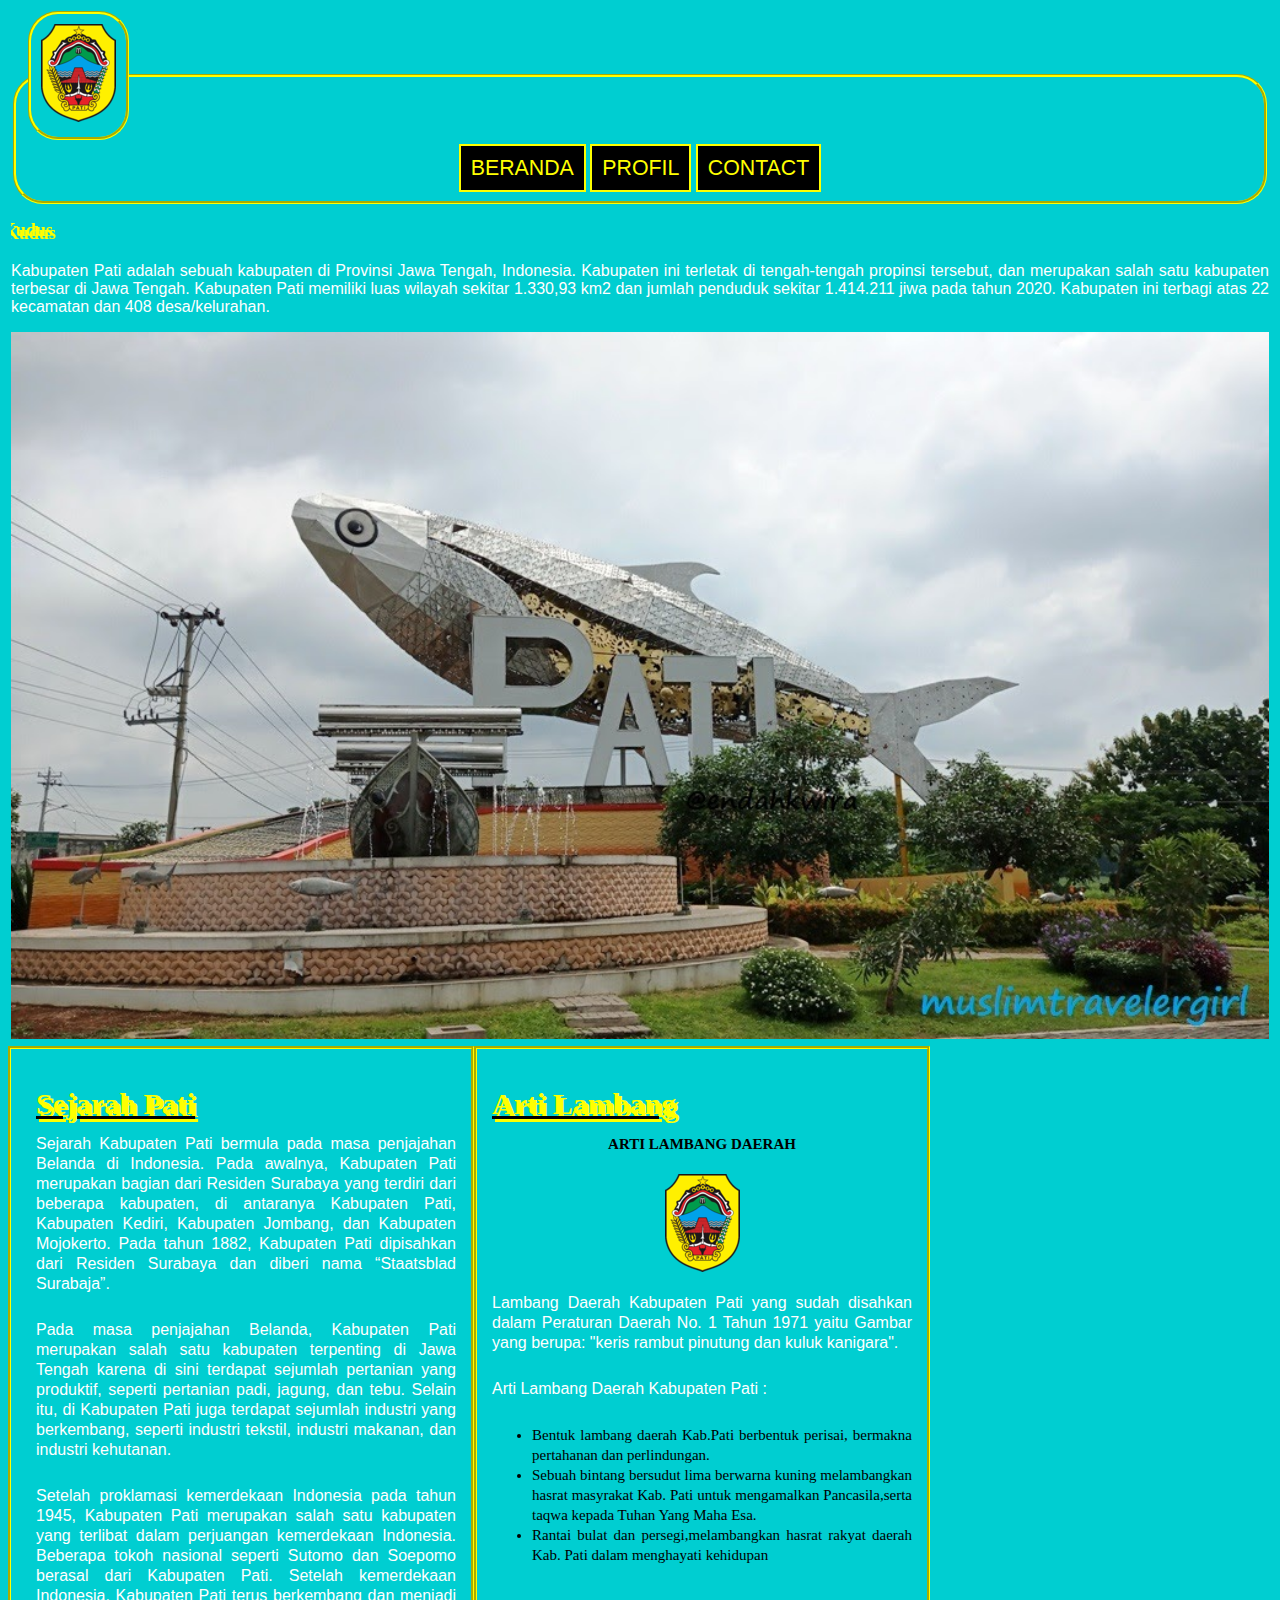
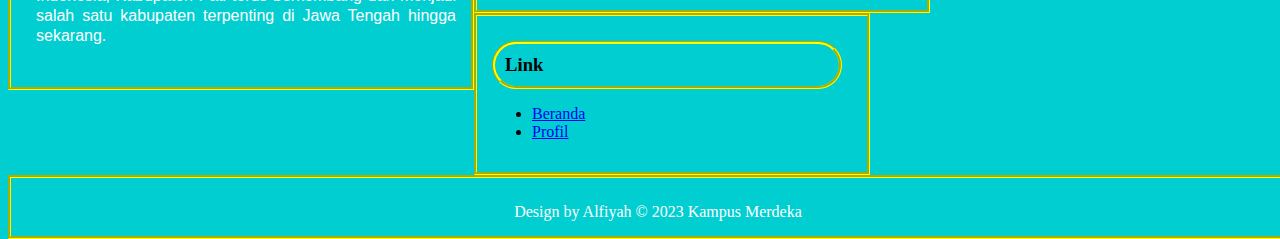
<file: index.html>
<!DOCTYPE html>
<html lang="en">
<head>
    <meta charset="UTF-8">
    <meta http-equiv="X-UA-Compatible" content="IE=edge">
    <meta name="viewport" content="width=device-width, initial-scale=1.0">
    <title>Document</title>
    <link rel="stylesheet" type="text/css" href="css/hiasan.css">
</head>
<body id="atas">
    <table>
        <thead>
            <tr>
                <td>
                    <fieldset>
                        <legend><img src="img/pati.png" width="100%"></legend>
                            <div id="menu">
                            <a href="beranda.html" target="_blank" class="item">BERANDA</a>
                            <a href="profil.html" target="_blank" class="item">PROFIL</a>
                            <a href="contact.html" target="main" class="item">CONTACT</a>
                        </div>
                    </fieldset>
                </td>
            </tr>
        </thead>
        <tbody>
            <tr>
                <td>
                    <h1 style="font-size: large;">
                        <marquee direction="right" scrolldelay="100">
                        Selamat DAtang di Website KAbupaten Kudus
                        </marquee>
                    </h1>
                    <p align="justify">
                       Kabupaten Pati adalah sebuah kabupaten di Provinsi Jawa Tengah, Indonesia. Kabupaten ini terletak di 
                       tengah-tengah propinsi tersebut, dan merupakan salah satu kabupaten terbesar di Jawa Tengah. Kabupaten Pati 
                       memiliki luas wilayah sekitar 1.330,93 km2 dan jumlah penduduk sekitar 1.414.211 jiwa pada tahun 2020. Kabupaten 
                       ini terbagi atas 22 kecamatan dan 408 desa/kelurahan.
                    </p>
                    <img src="img/profil.jpg" width="100%">
                </td>
            </tr>
        </tbody>
    </table>
    <div class="content">
        <div class="article1">
            <u><h1>Sejarah Pati</h1></u>
            <p>
                Sejarah Kabupaten Pati bermula pada masa penjajahan Belanda di Indonesia. Pada awalnya, Kabupaten Pati 
                merupakan bagian dari Residen Surabaya yang terdiri dari beberapa kabupaten, di antaranya Kabupaten Pati, 
                Kabupaten Kediri, Kabupaten Jombang, dan Kabupaten Mojokerto. Pada tahun 1882, Kabupaten Pati dipisahkan 
                dari Residen Surabaya dan diberi nama “Staatsblad Surabaja”.
            </p>
            <p>Pada masa penjajahan Belanda, Kabupaten Pati merupakan salah satu kabupaten terpenting di Jawa Tengah karena 
                di sini terdapat sejumlah pertanian yang produktif, seperti pertanian padi, jagung, dan tebu. Selain itu, di 
                Kabupaten Pati juga terdapat sejumlah industri yang berkembang, seperti industri tekstil, industri makanan, 
                dan industri kehutanan.
            </p>
            <p>Setelah proklamasi kemerdekaan Indonesia pada tahun 1945, Kabupaten Pati merupakan salah satu kabupaten yang 
                terlibat dalam perjuangan kemerdekaan Indonesia. Beberapa tokoh nasional seperti Sutomo dan Soepomo berasal 
                dari Kabupaten Pati. Setelah kemerdekaan Indonesia, Kabupaten Pati terus berkembang dan menjadi salah satu 
                kabupaten terpenting di Jawa Tengah hingga sekarang.
            </p>
        </div>
        <div class="article2">
            <u><h1>Arti Lambang</h1></u>
            <center><h4>ARTI LAMBANG DAERAH</h4></center>
            <center><img src="img/pati.png"></center>
            <p>
                Lambang Daerah Kabupaten Pati yang sudah disahkan dalam Peraturan Daerah No. 1 Tahun 1971 yaitu Gambar yang 
                berupa: "keris rambut pinutung dan kuluk kanigara".
            </p>
            <p>
                Arti Lambang Daerah Kabupaten Pati :
            </p>
            <ul type="disc">
                <li>Bentuk lambang daerah Kab.Pati berbentuk perisai, bermakna pertahanan dan perlindungan.</li>
                <li>Sebuah bintang bersudut lima berwarna kuning melambangkan hasrat masyrakat Kab. Pati untuk mengamalkan 
                    Pancasila,serta taqwa kepada Tuhan Yang Maha Esa.</li>
                <li>Rantai bulat dan persegi,melambangkan hasrat rakyat daerah Kab. Pati dalam menghayati kehidupan</li>
            </ul>
        </div>
    </div>
    <div class="sidebar">
        <legend>Link</legend>
        <ul>
            <li><a href="beranda.html" target="_blank">Beranda</a></li>
            <li><a href="profil.html" target="_blank">Profil</a></li>
        </ul>
    </div>
    <div class="footer">
        <center>
            <font face="calibri" color="white">
                Design by Alfiyah &copy; 2023 Kampus Merdeka
            </font>
        </center>
    </div>        
    </tbody>
</body>
</html>
</file>
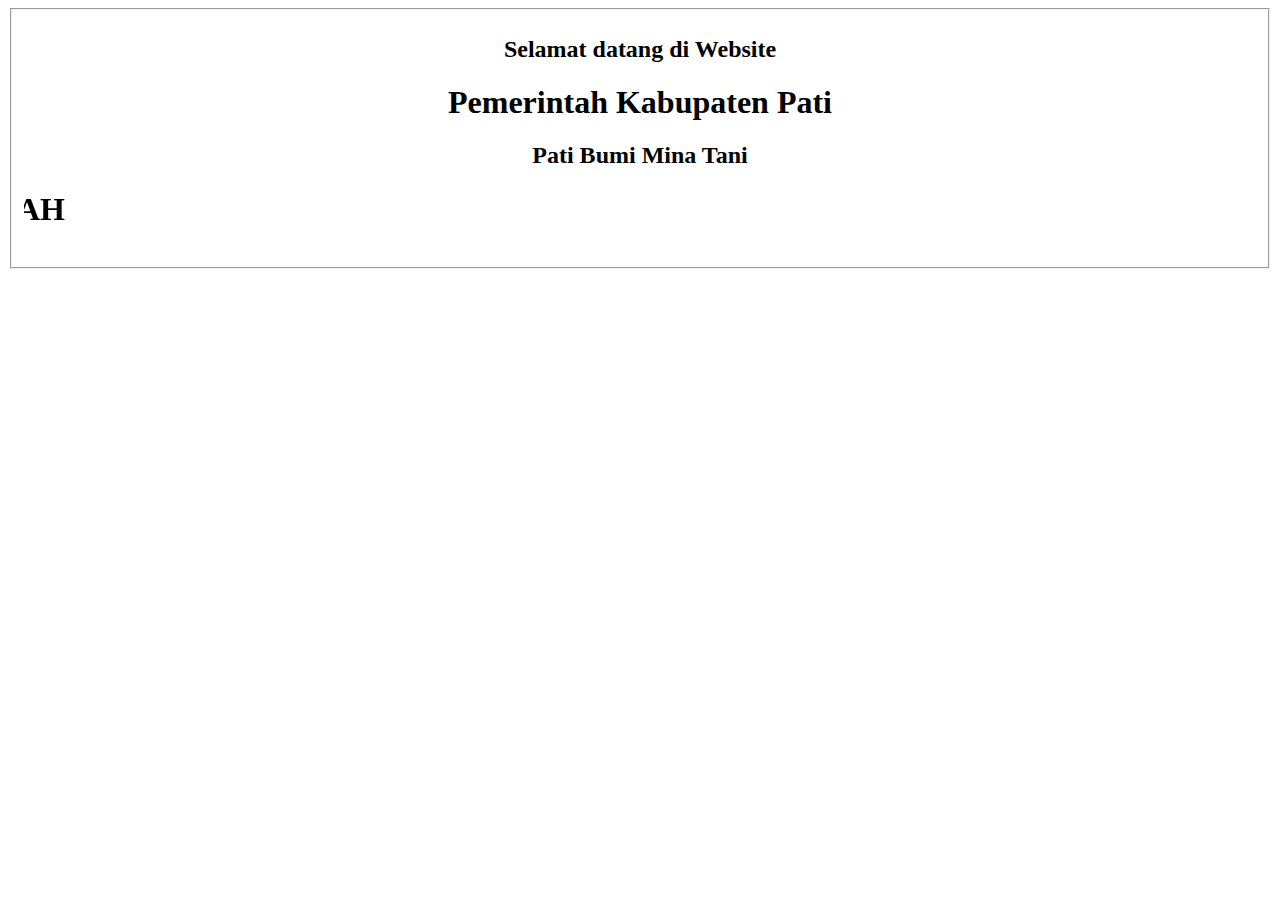
<file: beranda.html>
<!DOCTYPE html>
<html lang="en">
<head>
    <meta charset="UTF-8">
    <meta http-equiv="X-UA-Compatible" content="IE=edge">
    <meta name="viewport" content="width=device-width, initial-scale=1.0">
    <title>Beranda</title>
</head>
<body>
    <fieldset>
        <p align="justify">
        <center>
            <h2>Selamat datang di Website</h2>
            <h1>Pemerintah Kabupaten Pati</h1>
            <h2>Pati Bumi Mina Tani</h2>
        </center>
        <h1 align="center">
            <marquee direction="right" scrolldelay="100">
            KABUPATEN PATI JAWA TENGAH
            </marquee>
        </h1>
    </p>
    </fieldset>
    
    </body>
</html>
</file>
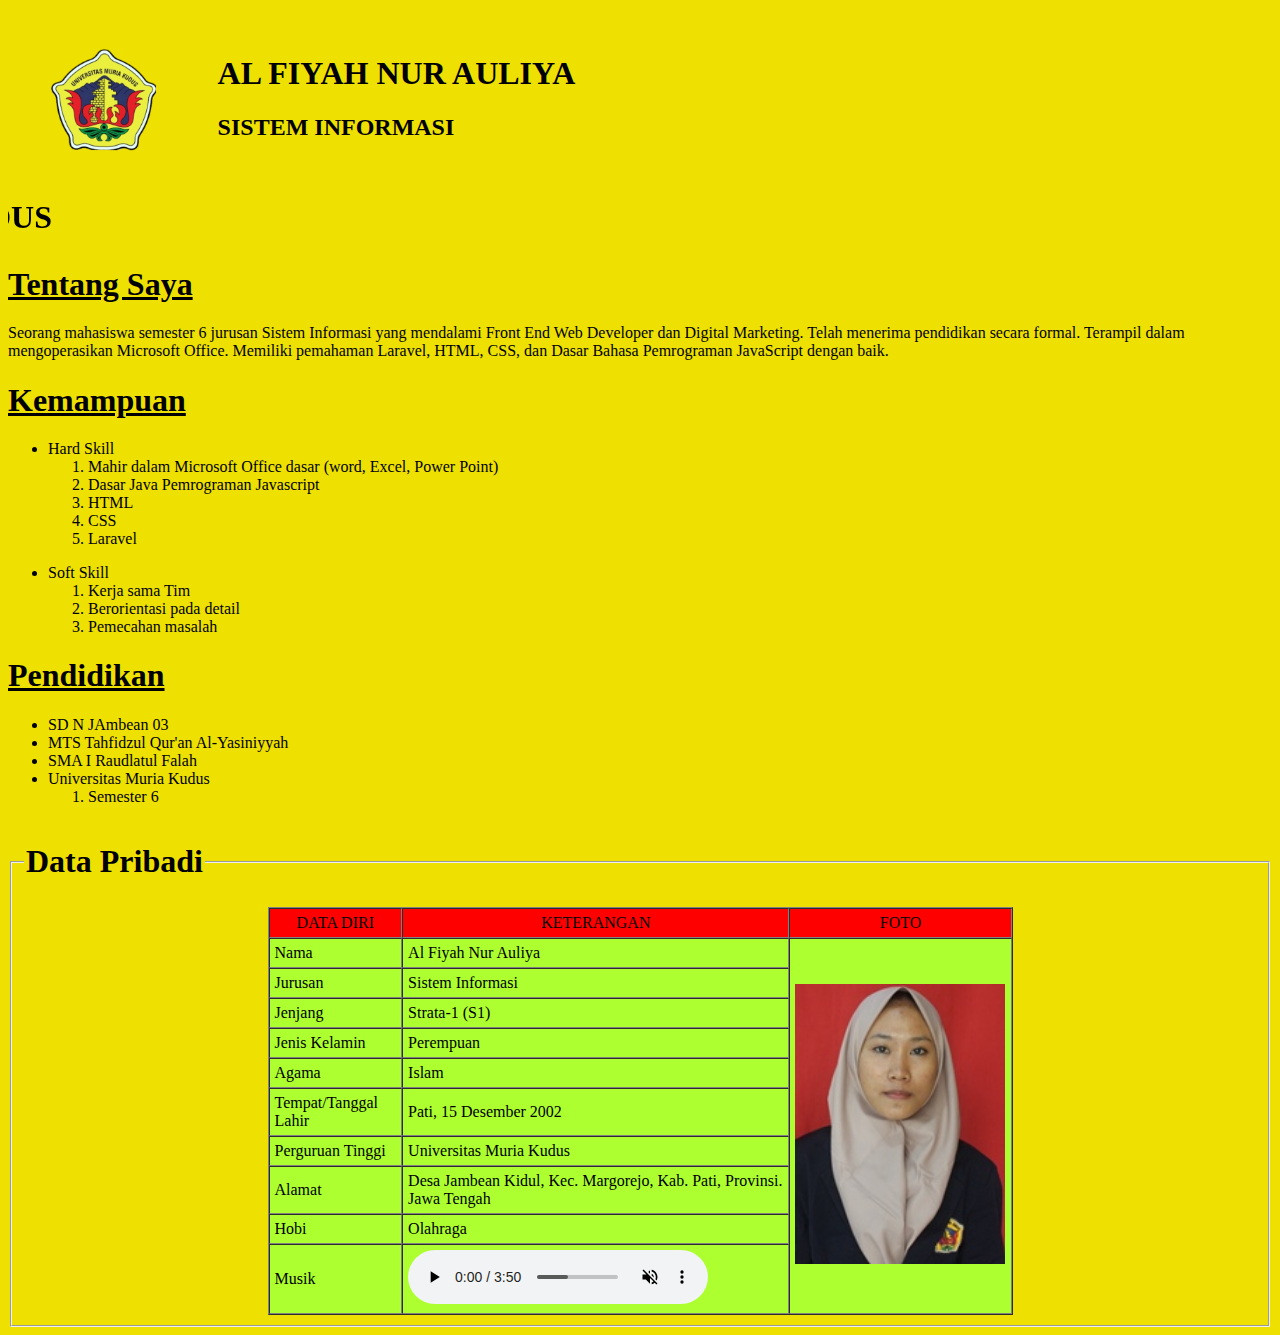
<file: biodata.html>
<!DOCTYPE html>
<html lang="en">
<head>
    <meta charset="UTF-8">
    <meta http-equiv="X-UA-Compatible" content="IE=edge">
    <meta name="viewport" content="width=device-width, initial-scale=1.0">
    <title>Biodata Diri</title>
</head>
<body bgcolor="greenyelow">
    <p align="justify">
        <img src="img/logo.png" width="15%" align="left" hspace="10"><br>
        <h1>AL FIYAH NUR AULIYA</h1>
        <h2>SISTEM INFORMASI</h2>
        <h1 align="center">
            <marquee direction="right" scrolldelay="100">
            UNIVERSITAS MURIA KUDUS
            </marquee>
        </h1>
    </p>
    
    <p align="justify">
        <u><h1>Tentang Saya</h1></u>
                                                
        Seorang mahasiswa semester 6 jurusan Sistem Informasi yang mendalami Front End Web Developer dan Digital Marketing.
        Telah menerima pendidikan secara formal. Terampil dalam mengoperasikan Microsoft Office. Memiliki pemahaman Laravel, 
        HTML, CSS, dan Dasar Bahasa Pemrograman JavaScript dengan baik.
    </p>
    <p>
        <u><h1>Kemampuan</h1></u>
        <ul type="disc">
            <li>Hard Skill</li>
            <ol type="1">
                <li>Mahir dalam Microsoft Office dasar (word, Excel, Power Point)</li>
                <li>Dasar Java Pemrograman Javascript</li>
                <li>HTML</li>
                <li>CSS</li>
                <li>Laravel</li>
            </ol>
        </ul>
        <ul type="disc">
            <li>Soft Skill</li>
            <ol type="1">
                <li>Kerja sama Tim</li>
                <li>Berorientasi pada detail</li>
                <li>Pemecahan masalah</li>
            </ol>
        </ul>
    </p>
    <p>
        <u><h1>Pendidikan</h1></u>
        <ul type="disc">
            <li>SD N JAmbean 03</li>
            <li>MTS Tahfidzul Qur'an Al-Yasiniyyah</li>
            <li>SMA I Raudlatul Falah</li>
            <li> Universitas Muria Kudus
                <ol type="1">
                    <li>Semester 6</li>
                </ol>
            </li>
        </ul>
    </p>
    <fieldset>
        <legend>
            <h1>Data Pribadi</h1>
        </legend>
        <table width="745" border="1" cellspacing="0" cellpadding="5" align="center" bgcolor="greenyellow">
            <tr align="center" bgcolor="red">
                <td>DATA DIRI</td>
                <td>KETERANGAN</td>
                <td>FOTO</td>
            </tr>
            <tr>
                <td>Nama</td>
                <td>Al Fiyah Nur Auliya</td>
                <td rowspan="10" align="center"><img src="img/foto.jpg" width="210" height="280"></td>
            </tr>
            <tr>
                <td>Jurusan</td>
                <td>Sistem Informasi</td>
            </tr>
            <tr>
                <td>Jenjang</td>
                <td>Strata-1 (S1)</td>
            </tr>
            <tr>
                <td>Jenis Kelamin</td>
                <td>Perempuan</td>
            </tr>
            <tr>
                <td>Agama</td>
                <td>Islam</td>
            </tr>
            <tr>
                <td>Tempat/Tanggal Lahir</td>
                <td>Pati, 15 Desember 2002</td>
            </tr>
            <tr>
                <td>Perguruan Tinggi</td>
                <td>Universitas Muria Kudus</td>
            </tr>
            <tr>
                <td>Alamat</td>
                <td>Desa Jambean Kidul, Kec. Margorejo, Kab. Pati, Provinsi. Jawa Tengah</td>
            </tr>
            <tr>
                <td>Hobi</td>
                <td>Olahraga</td>
            </tr>
            <tr>
                <td>Musik</td>
                <td>
                    <audio controls autoplay muted src="musik/NATAWASSAL BIL HUBABAH COVER By AI KHODIJAH_Dfv6yHlJf_w.mp3"></audio>
                </td>
            </tr>
        </table>
    </fieldset>
</body>
</html>
</file>
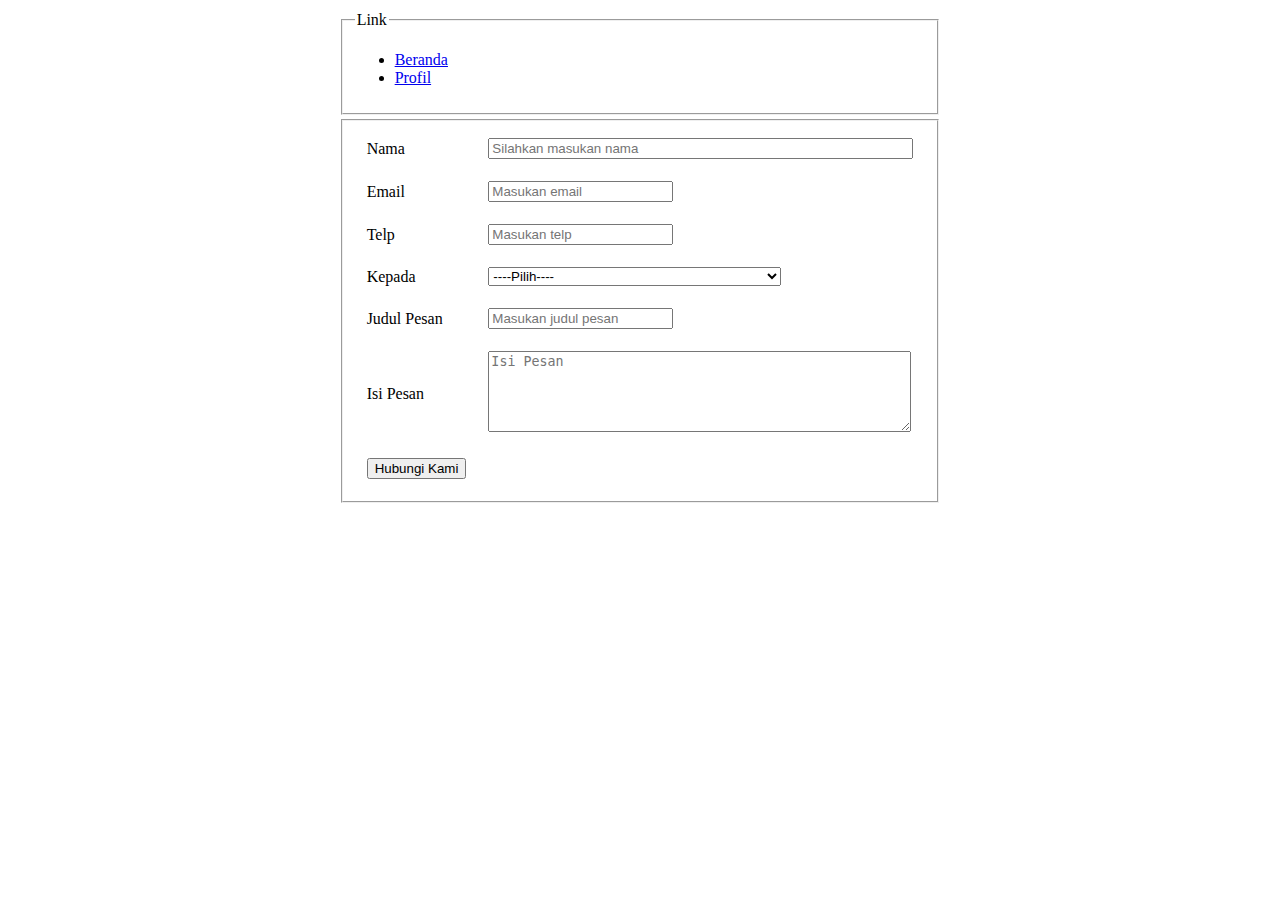
<file: contact.html>
<!DOCTYPE html>
<html lang="en">
<head>
    <meta charset="UTF-8">
    <meta http-equiv="X-UA-Compatible" content="IE=edge">
    <meta name="viewport" content="width=device-width, initial-scale=1.0">
    <title>Contact</title>
</head>
<body>
    
    <table align="center">
        <thead>
        <tr>
            <td>
                <fieldset>
                    <legend>Link</legend>
                    <ul>
                        <li><a href="beranda.html">Beranda</a></li>
                        <li><a href="profil.html" target="_blank">Profil</a></li>
                    </ul>
                </fieldset>
            </td>
        </tr>
        </thead>
        <tbody>
            <tr>
                <td>
    <form >
        <fieldset>
        <table border="0" align="center" cellpadding="10" width="30%">
            <tfoot>
                <tr>
                    <th>
                        <input type="submit" name="submit" value="Hubungi Kami">
                    </th>
                </tr>
            </tfoot>
            <tbody>
                <tr>
                <td width="25%">
                    <label>Nama</label>
                </td>
                <td>
                    <input type="text" name="nama" value="" 
                    placeholder="Silahkan masukan nama" size="50" width="100">
                </td>
                </tr>
                <tr>
                    <td>
                    <label>Email</label>
                    </td>
                    <td>
                        <input type="email" name="email" value="" placeholder="Masukan email"> 
                    </td>
                </tr>
                <tr>
                    <td>
                    <label>Telp</label>
                    </td>
                    <td>
                        <input type="text" name="telp" value="" placeholder="Masukan telp"> 
                    </td>
                </tr>
                <tr>
                    <td><label>Kepada</label></td>
                    <td>
                        <select name="kepada">
                            <option value="">----Pilih----</option>
                            <option value="Pendidikan">Dinas Pendidikan</option>
                            <option value="Jaringan">Jaringan Dokumentasi dan Informasi Hukum</option>
                            <option value="Kps">Dinas Kependudukan dan Pencatatan Sipil</option>
                            <option value="Perhubungan">Dinas Perhubungan</option>
                            <option value="Pupr">Dinas Pekerjaan Umum dan Penataan Ruang</option>
                            <option value="kesehatan">Dinas Kesehatan</option>
                            <option value="pertanian">Dinas Pertanian</option>
                            <option value="Tk">Dinas Tenaga Kerja</option>
                        </select>
                    </td>
                </tr>
                <tr>
                    <td>
                    <label>Judul Pesan</label>
                    </td>
                    <td>
                        <input type="text" name="judul" value="" placeholder="Masukan judul pesan"> 
                    </td>
                </tr>
                <tr>
                    <td><label>Isi Pesan</label></td>
                    <td>
                        <textarea name="pesan" cols="50" rows="5" placeholder="Isi Pesan"></textarea>
                    </td>
                </tr>
            </tbody>
        </table>
        </fieldset>
    </form>
    </td>
    </tr>
</table>
</body>
</html>
</file>
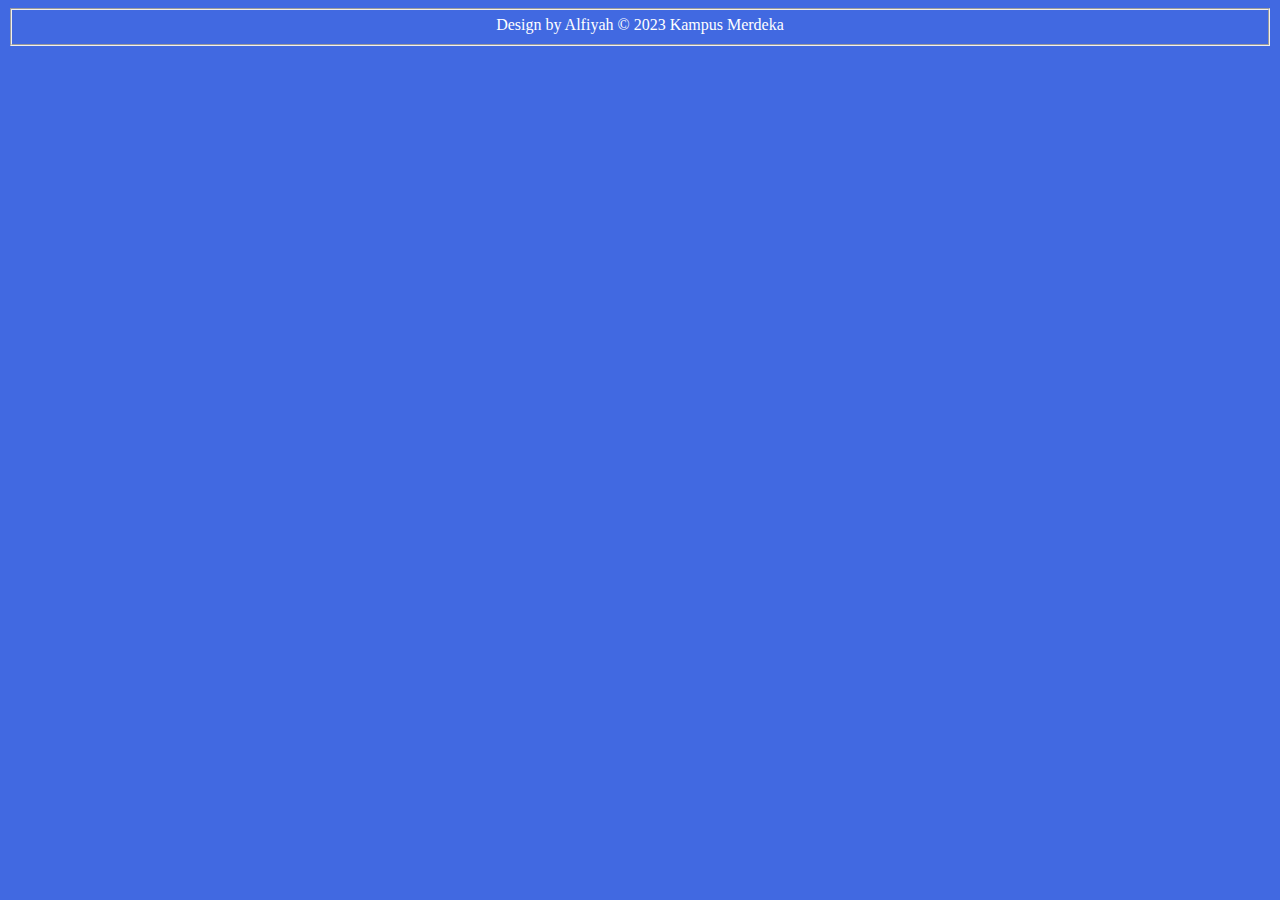
<file: footer.html>
<fieldset>
    <body bgcolor="royalblue">
    <div>
        <center>
            <font face="calibri" color="white">
                Design by Alfiyah &copy; 2023 Kampus Merdeka
            </font>
        </center>
    </div>
</body>
</fieldset>
</file>
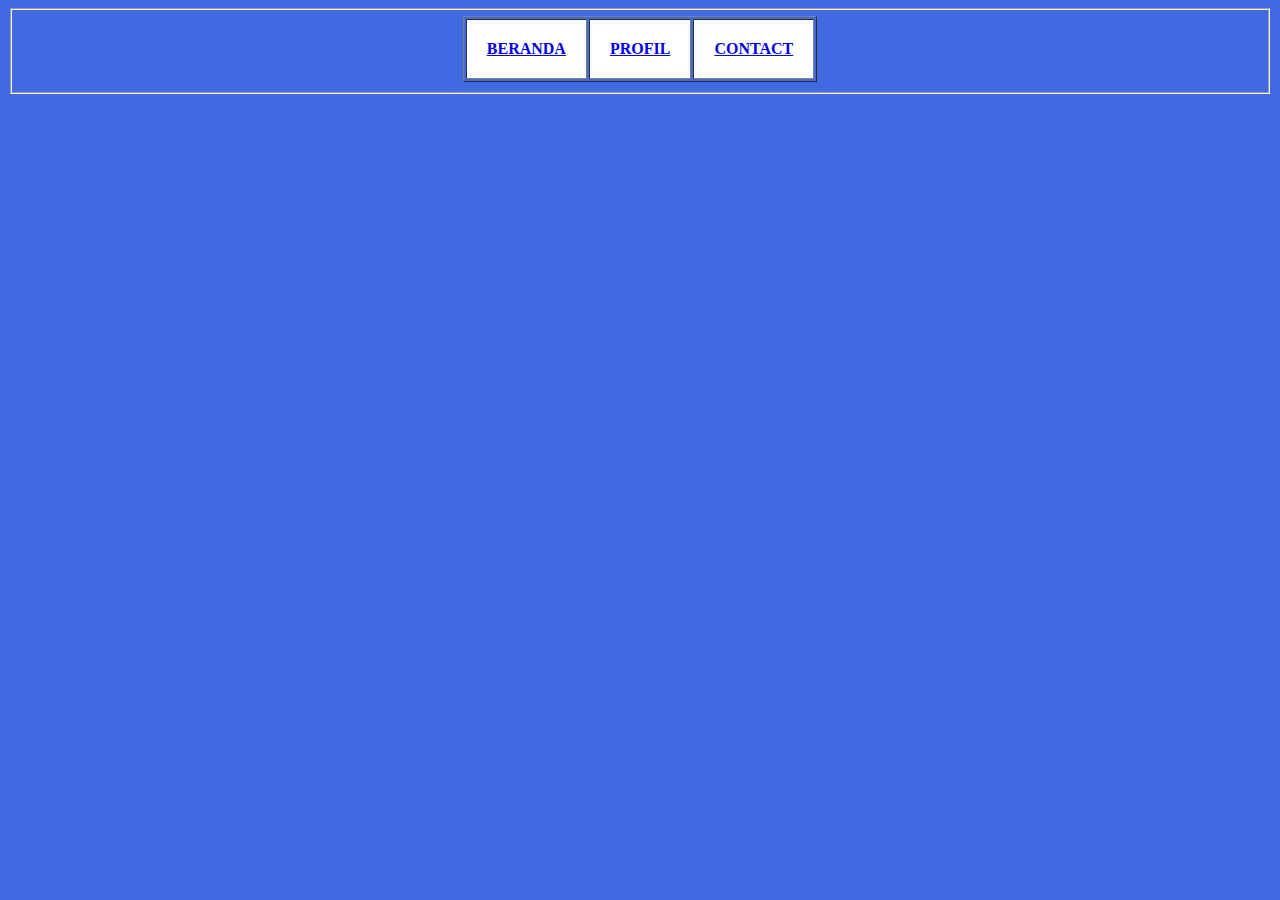
<file: navbar.html>
<body bgcolor="royalblue">
    <fieldset>
        <table border="1" align="center" cellpadding="20%" cellspasing="20">
            <tr bgcolor="white">
                <th><a href="beranda.html" target="_blank" class="item">BERANDA</a></th>
                <th><a href="profil.html" target="_blank" class="item">PROFIL</a></th>
                <th><a href="contact.html" target="_blank" class="item">CONTACT</a></th>
            </tr>
        </table>
    </fieldset>
</body>
</file>
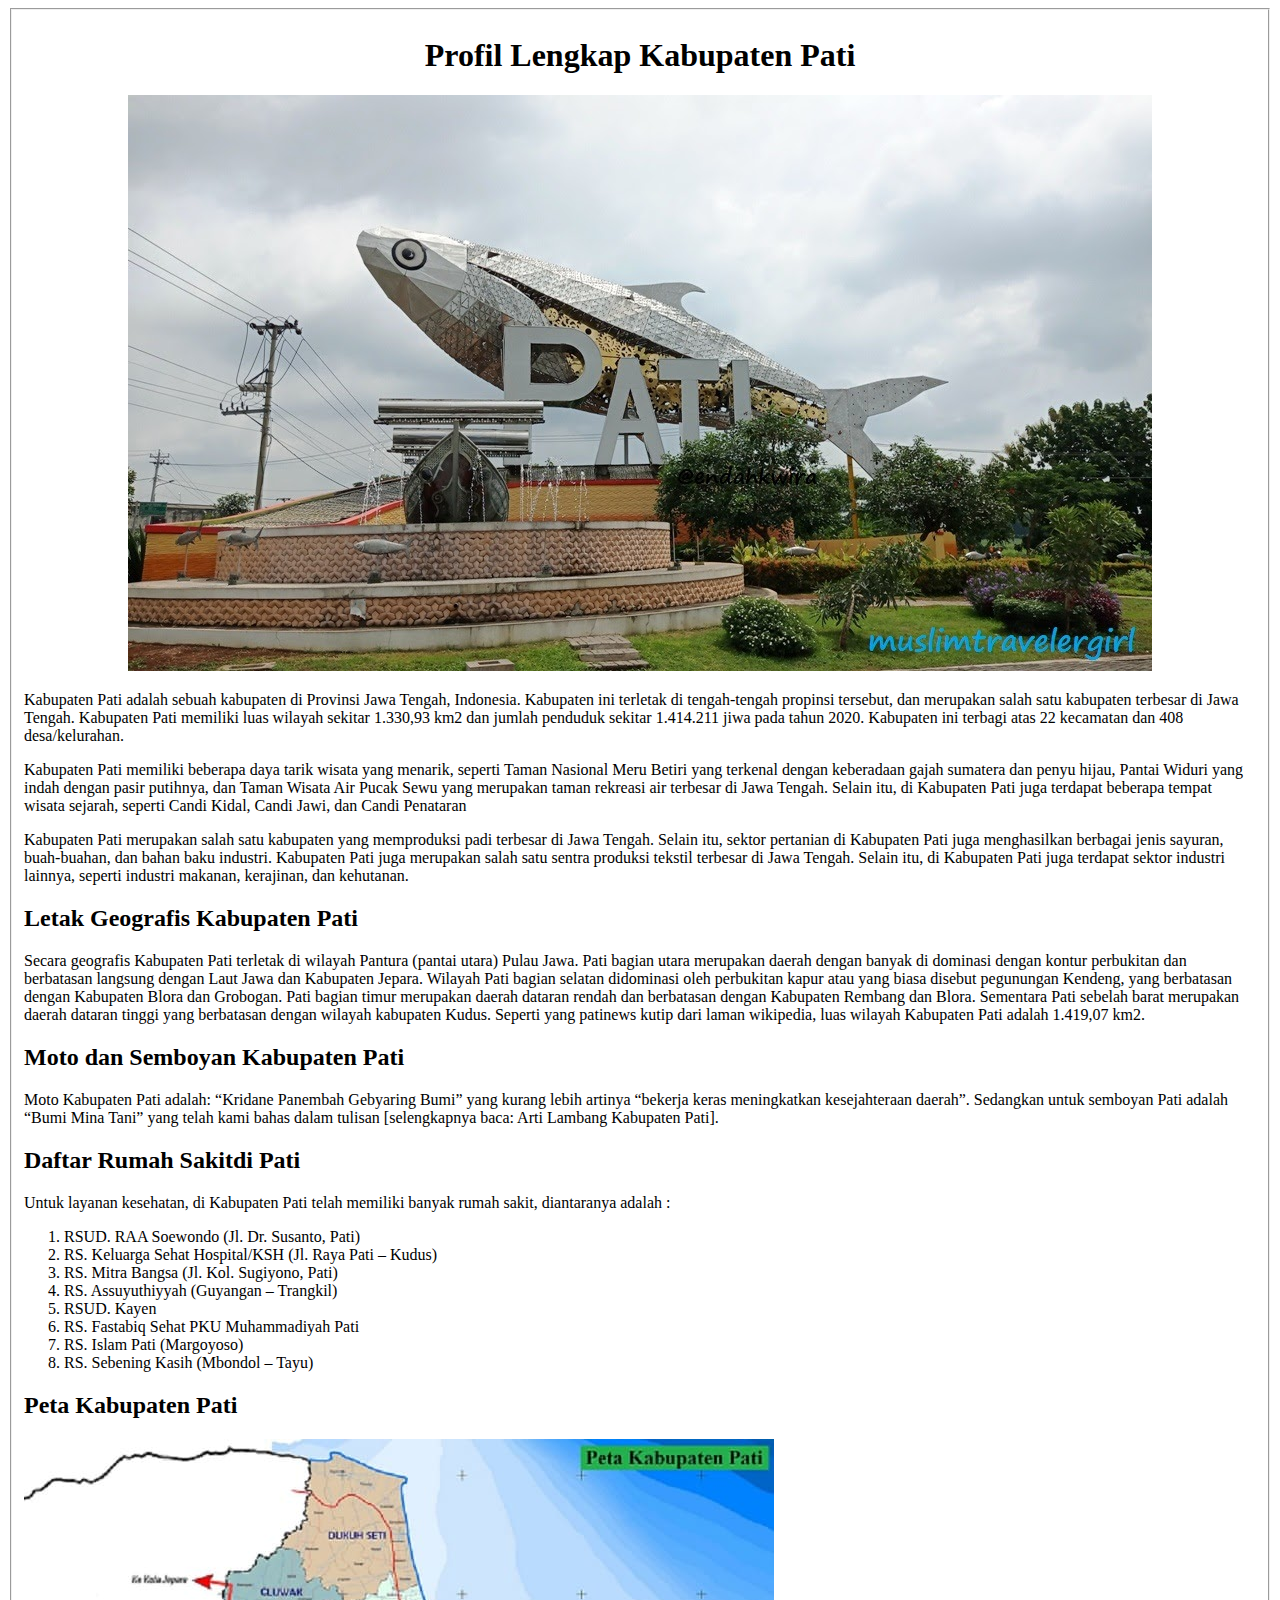
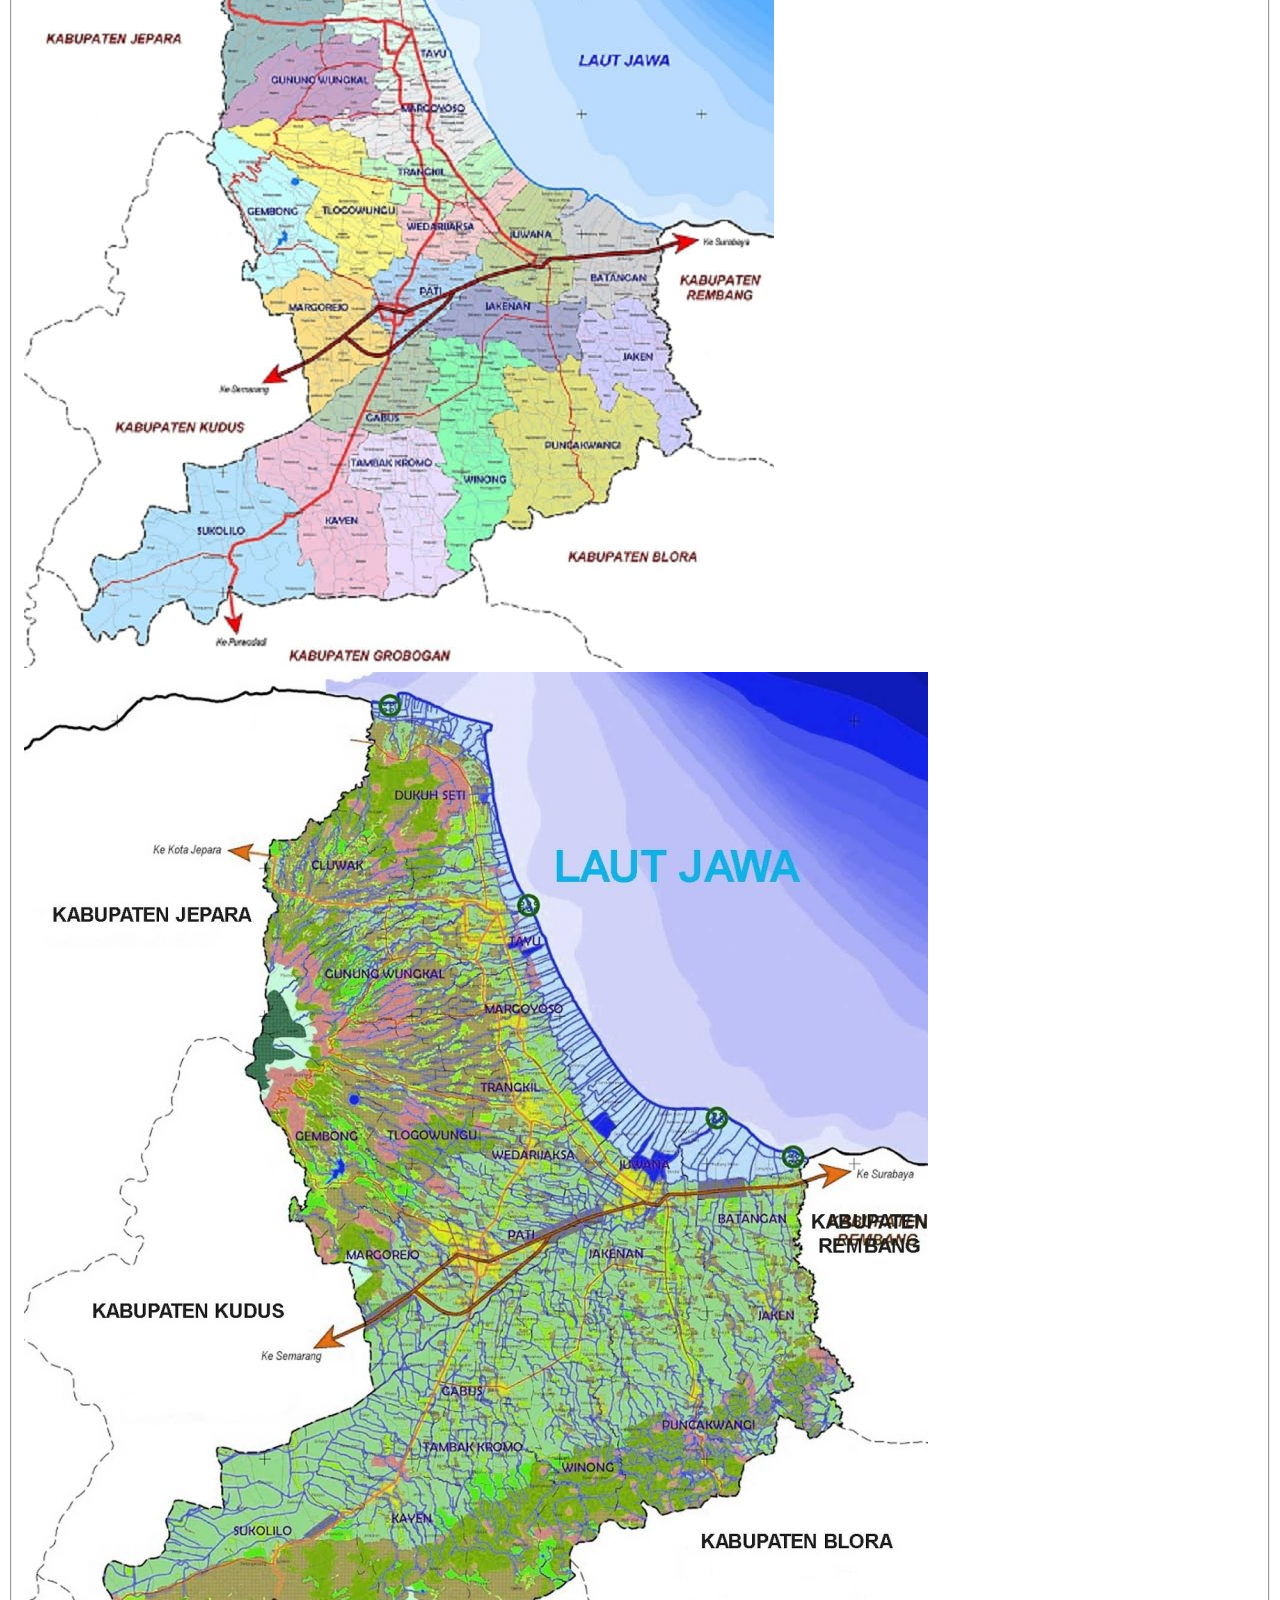
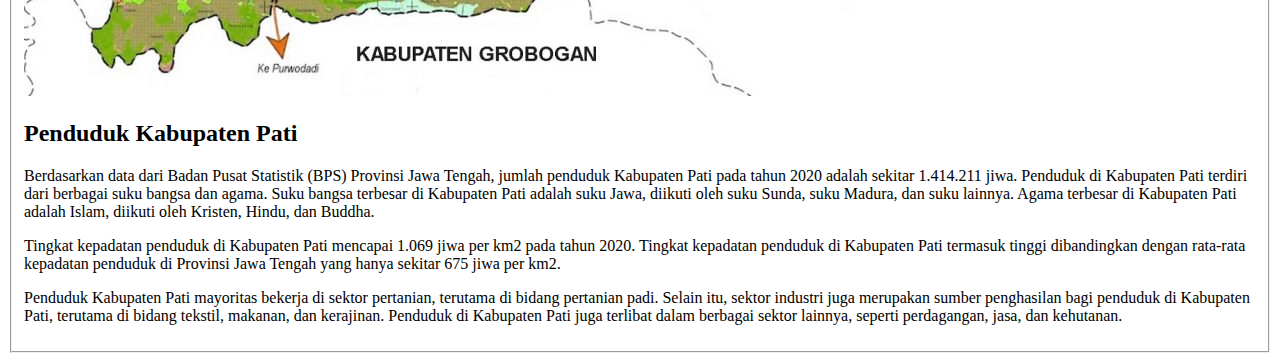
<file: profil.html>
<!DOCTYPE html>
<html lang="en">
<head>
    <meta charset="UTF-8">
    <meta http-equiv="X-UA-Compatible" content="IE=edge">
    <meta name="viewport" content="width=device-width, initial-scale=1.0">
    <title>Profil</title>
</head>
<body>
    <fieldset>
        <center>
        <h1>Profil Lengkap Kabupaten Pati</h1>
        <img src="img/profil.jpg">
        </center>
        <p>
            Kabupaten Pati adalah sebuah kabupaten di Provinsi Jawa Tengah, Indonesia. Kabupaten ini terletak di 
            tengah-tengah propinsi tersebut, dan merupakan salah satu kabupaten terbesar di Jawa Tengah. Kabupaten 
            Pati memiliki luas wilayah sekitar 1.330,93 km2 dan jumlah penduduk sekitar 1.414.211 jiwa pada tahun 2020. 
            Kabupaten ini terbagi atas 22 kecamatan dan 408 desa/kelurahan.
        </p>
        <p>
            Kabupaten Pati memiliki beberapa daya tarik wisata yang menarik, seperti Taman Nasional Meru Betiri yang 
            terkenal dengan keberadaan gajah sumatera dan penyu hijau, Pantai Widuri yang indah dengan pasir putihnya, 
            dan Taman Wisata Air Pucak Sewu yang merupakan taman rekreasi air terbesar di Jawa Tengah. Selain itu, di 
            Kabupaten Pati juga terdapat beberapa tempat wisata sejarah, seperti Candi Kidal, Candi Jawi, dan Candi 
            Penataran
        </p>
        <p>
            Kabupaten Pati merupakan salah satu kabupaten yang memproduksi padi terbesar di Jawa Tengah. Selain itu, 
            sektor pertanian di Kabupaten Pati juga menghasilkan berbagai jenis sayuran, buah-buahan, dan bahan baku 
            industri. Kabupaten Pati juga merupakan salah satu sentra produksi tekstil terbesar di Jawa Tengah. Selain itu, 
            di Kabupaten Pati juga terdapat sektor industri lainnya, seperti industri makanan, kerajinan, dan kehutanan.
        </p>
        <h2>Letak Geografis Kabupaten Pati</h2>
        <p>
            Secara geografis Kabupaten Pati terletak di wilayah Pantura (pantai utara) Pulau Jawa. Pati bagian utara 
            merupakan daerah dengan banyak di dominasi dengan kontur perbukitan dan berbatasan langsung dengan Laut Jawa 
            dan Kabupaten Jepara. Wilayah Pati bagian selatan didominasi oleh perbukitan kapur atau yang biasa disebut 
            pegunungan Kendeng, yang berbatasan dengan Kabupaten Blora dan Grobogan. Pati bagian timur merupakan daerah 
            dataran rendah dan berbatasan dengan Kabupaten Rembang dan Blora. Sementara Pati sebelah barat merupakan 
            daerah dataran tinggi yang berbatasan dengan wilayah kabupaten Kudus. Seperti yang patinews kutip dari 
            laman wikipedia, luas wilayah Kabupaten Pati adalah 1.419,07 km2.
        </p>
        <h2>Moto dan Semboyan Kabupaten Pati</h2>
        <p>
            Moto Kabupaten Pati adalah: “Kridane Panembah Gebyaring Bumi” yang kurang lebih artinya “bekerja keras 
            meningkatkan kesejahteraan daerah”. Sedangkan untuk semboyan Pati adalah “Bumi Mina Tani” yang telah kami 
            bahas dalam tulisan [selengkapnya baca: Arti Lambang Kabupaten Pati].
        </p>
        <h2>Daftar Rumah Sakitdi Pati</h2>
        <p>Untuk layanan kesehatan, di Kabupaten Pati telah memiliki banyak rumah sakit, diantaranya adalah :</p>
                    <ol type="1">
                        <li>RSUD. RAA Soewondo (Jl. Dr. Susanto, Pati)</li>
                        <li>RS. Keluarga Sehat Hospital/KSH (Jl. Raya Pati – Kudus)</li>
                        <li>RS. Mitra Bangsa (Jl. Kol. Sugiyono, Pati)</li>
                        <li>RS. Assuyuthiyyah (Guyangan – Trangkil)</li>
                        <li>RSUD. Kayen</li>
                        <li>RS. Fastabiq Sehat PKU Muhammadiyah Pati</li>
                        <li>RS. Islam Pati (Margoyoso)</li>
                        <li>RS. Sebening Kasih (Mbondol – Tayu)</li>
                    </ol>
        <h2>Peta Kabupaten Pati</h2>
            <img src="img/peta.jpg" alt="">
            <img src="img/laut.jpg" alt="">
        <h2>Penduduk Kabupaten Pati</h2>
        <p>
            Berdasarkan data dari Badan Pusat Statistik (BPS) Provinsi Jawa Tengah, jumlah penduduk Kabupaten Pati pada 
            tahun 2020 adalah sekitar 1.414.211 jiwa. Penduduk di Kabupaten Pati terdiri dari berbagai suku bangsa dan 
            agama. Suku bangsa terbesar di Kabupaten Pati adalah suku Jawa, diikuti oleh suku Sunda, suku Madura, dan suku 
            lainnya. Agama terbesar di Kabupaten Pati adalah Islam, diikuti oleh Kristen, Hindu, dan Buddha.
        </p>
        <p>
            Tingkat kepadatan penduduk di Kabupaten Pati mencapai 1.069 jiwa per km2 pada tahun 2020. Tingkat kepadatan 
            penduduk di Kabupaten Pati termasuk tinggi dibandingkan dengan rata-rata kepadatan penduduk di Provinsi Jawa 
            Tengah yang hanya sekitar 675 jiwa per km2.
        </p>
        <p>
            Penduduk Kabupaten Pati mayoritas bekerja di sektor pertanian, terutama di bidang pertanian padi. Selain itu, 
            sektor industri juga merupakan sumber penghasilan bagi penduduk di Kabupaten Pati, terutama di bidang tekstil,
            makanan, dan kerajinan. Penduduk di Kabupaten Pati juga terlibat dalam berbagai sektor lainnya, seperti 
            perdagangan, jasa, dan kehutanan.
        </p>
    </fieldset>
</body>
</html>
</file>
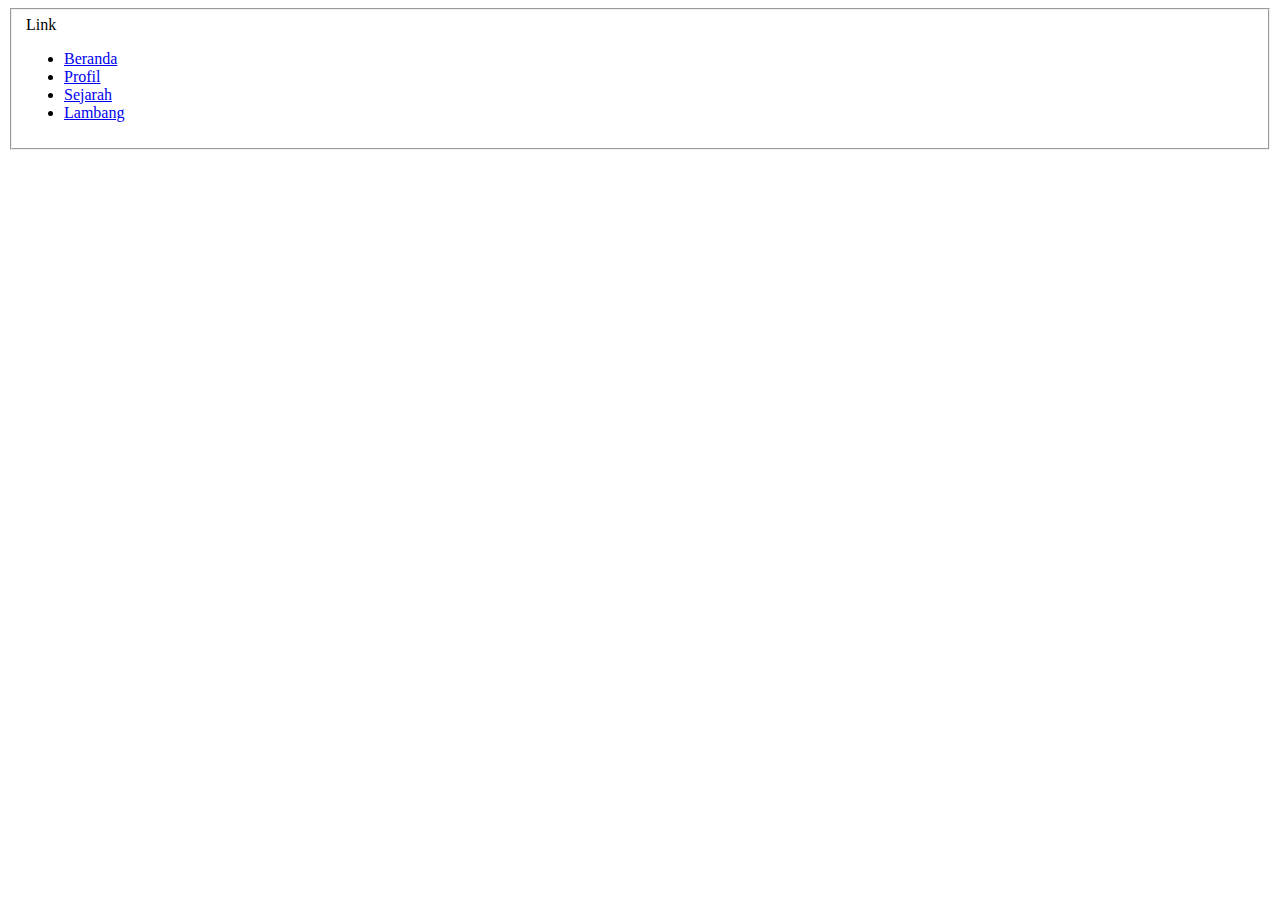
<file: sidebar.html>
<!DOCTYPE html>
<html lang="en">
<head>
    <meta charset="UTF-8">
    <meta http-equiv="X-UA-Compatible" content="IE=edge">
    <meta name="viewport" content="width=device-width, initial-scale=1.0">
    <title>Postingan Terbaru</title>
</head>
<body>
    <fieldset>
        <div class="sidebar">
        <legend>Link</legend>
        <ul>
            <li><a href="beranda.html" target="_blank">Beranda</a></li>
            <li><a href="profil.html" target="_blank">Profil</a></li>
            <li><a href="sejarah.html" target="_blank">Sejarah</a></li>
            <li><a href="lambang.html" target="_blank">Lambang</a></li>
        </ul>
        </div>
    </fieldset>
</body>
</html>
</file>
<file: css/hiasan.css>
/* ini selector tag */
p{
    color: white;
    text-align: justify;
    font-family: 'Gill Sans', 'Gill Sans MT', Calibri, 'Trebuchet MS', sans-serif;
    font-size: 12pt;
}
body{
background-color: darkturquoise;
/* background-image: url('../img/profil.jpg');
background-size: 100% ; */
background-repeat: no-repeat;
}
/* grouping css */

fieldset, legend{
    border: yellow groove 3px;
    border-radius: 30px;
}
legend{
    padding: 10px;
    font-weight: bold;
    font-size: 14pt;
}
table{
    border: 10px;
    margin: auto;
}
/* psudo element id dan class */
div#menu {
    text-align: center;
    font-family: Arial, Helvetica, sans-serif;
    padding: 10px;
    
}
a.item:link, a.item:visited, a.item:active{
 text-decoration: none;
 font-size: 16pt;   
 color: yellow;
 border: 2px solid yellow;
 padding: 10px;
 background-color: black;
 /* display: block;
 width: 20%; */
 

}
a.item:hover{
    text-decoration: none;
    font-size: 14pt;
    color: white;
    border: 2px solid greenyellow;
    padding: 15px;
    background-color: yellowgreen;
}
li.menu{
    color:blue;
}
h1{
    text-shadow: 3px 3px yellow;
    color: yellow;
}
.content {
    font: 15px/20px georgia, serif;
    text-align: justify;
}
.content h2 {
    font: bold 20px sans-serif;
    margin-bottom: 10px ;
}
.content .author {
    font-size: 11px;
    margin-bottom: 5px;
}
.content p {
    padding-bottom: 10px;
}
.content ul {
    padding-bottom: 15px;
}
.content a {
    text-decoration: none;
    color: darkblue;
}
.article1 {
    width: 420px;
    float: left;
    padding: 25px 15px 15px 25px;
    border: yellow groove 3px;
}
.article2 {
    width: 420px;
    float: left;
    padding: 25px 15px 15px 15px;
    border: yellow groove 3px;
}
.sidebar {
    width: 350px;
    float: left;
    padding: 25px 25px 15px 15px;
    border: yellow groove 3px;
}
.footer {
    width: 100%;
    float: left;
    padding: 25px 25px 15px 15px;
    border: yellow groove 3px;
}

/* #atas,#bawah {
    text-align: right;
} */
</file>
